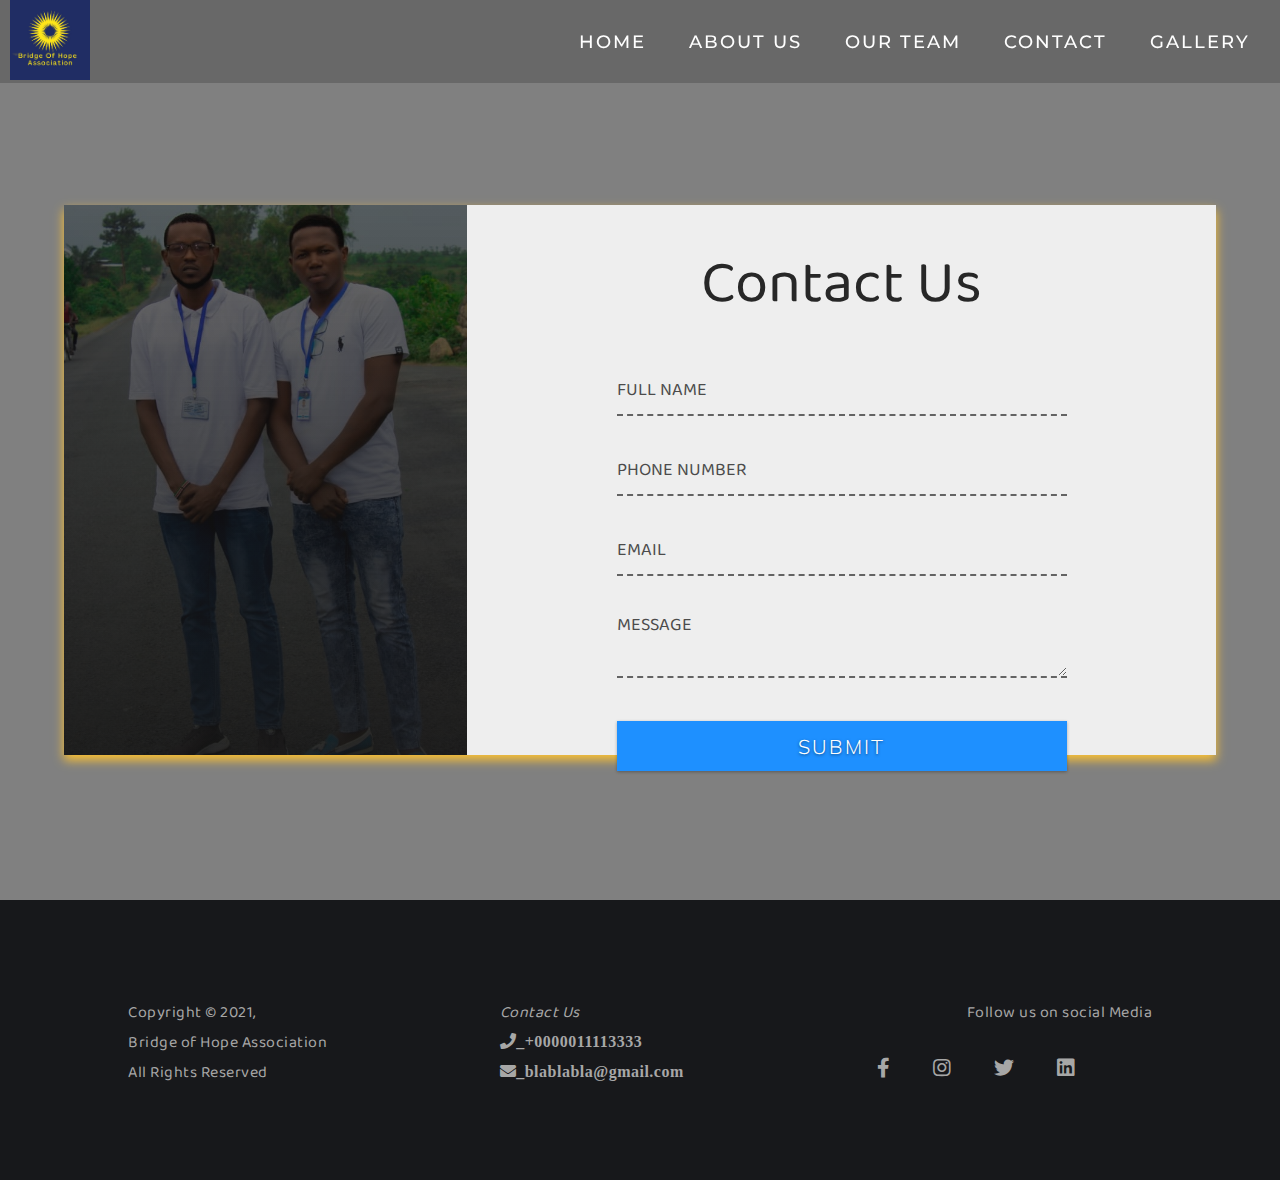
<file: contact.html>
<!DOCTYPE html>
<html lang="en">

<head>
    <meta charset="UTF-8">
    <meta name="viewport" content="width=device-width, initial-scale=1.0">
    <link rel="shortcut icon" href="img/logo.jpg" />
    <link rel="stylesheet" href="style.css">
    <link rel="stylesheet" href="https://cdnjs.cloudflare.com/ajax/libs/font-awesome/5.13.0/css/all.min.css" />
    <link href="https://fonts.googleapis.com/css2?family=Baloo+Da+2:wght@400;500;600;700;800&family=Josefin+Slab:ital,wght@0,400;0,600;1,300;1,400;1,600&family=Muli:ital,wght@0,300;0,400;0,500;1,300;1,400;1,500&display=swap" rel="stylesheet" />
    <title>Bridge of Hope Association</title>
</head>

<body>
    <!-- Header -->
    <section id="header">
        <div class="header container">
            <div class="nav-bar">
                <div class="brand">
                    <img src="images/logo.jpg" />
                </div>
                <div class="nav-list">
                    <div class="hamburger">
                        <div class="bar"></div>
                    </div>
                    <ul class="tabs">
                        <li><a href="index.html">Home</a></li>
                        <li><a href="about.html">About Us</a></li>
                        <li><a href="team.html">Our Team</a></li>
                        <li><a href="#">Contact </a></li>
                        <li><a href="gallery.html">Gallery </a></li>
                    </ul>
                </div>
            </div>
        </div>
    </section>
    <!-- End Header -->

    <!-- Contact Section -->

    <section class="contact" id="contactForm">
        <div class="contact-wrapper">
            <div class="contact-left"></div>
            <div class="contact-right">
                <h1 class="contact-heading">Contact Us</h1>
                <form>
                    <div class="input-group">
                        <input type="text" id="myName" class="field" />
                        <label class="input-label">Full Name</label>
                    </div>
                    <div class="input-group">
                        <input type="text" id="myPhone" class="field" />
                        <label class="input-label">Phone number</label>
                    </div>
                    <div class="input-group">
                        <input type="email" id="myEmail" class="field" />
                        <label class="input-label">Email</label>
                    </div>
                    <div class="input-group">
                        <textarea id="myMessage" class="field"></textarea>
                        <label class="message">Message</label>
                    </div>
                    <input type="submit" class="submit-btn" value="Submit" />
                    <div class="alertMessage">Your message has been sent !</div>
                </form>
            </div>
        </div>
    </section>

    <!-- End Contact Section -->

    <!-- Footer -->
    <footer class="footer">
        <div class="footer-content">

            <div class="social-words">

                <p class="copyright">
                    Copyright &copy; 2021,
                </p>
                <p class="copyright">
                    Bridge of Hope Association
                </p>
                <p class="copyright">
                    All Rights Reserved
                </p>
            </div>
            <div class="social-words">
                <ul class="working-hours">
                    <p class="words"><i id="my-icons">Contact Us</i></p>
                    <p class="words"><i id="my-icons" class="fa fa-phone icon">_+0000011113333</i></p>
                    <p class="words"><i id="my-icons" class="fa fa-envelope icon">_blablabla@gmail.com</i>
                    </p>
                </ul>

            </div>
            <div class="social-list">
                <p>Follow us on social Media </p>
                <br>
                <a href="#"><i class="fab fa-facebook-f"></i></a>
                <a href="#"><i class="fab fa-instagram"></i></a>
                <a href="#"><i class="fab fa-twitter"></i></a>
                <a href="#"><i class="fab fa-linkedin"></i></a>
            </div>
        </div>

    </footer>
    <!-- End Footer -->

    <script src="./app.js"></script>
</body>

</html>
</file>
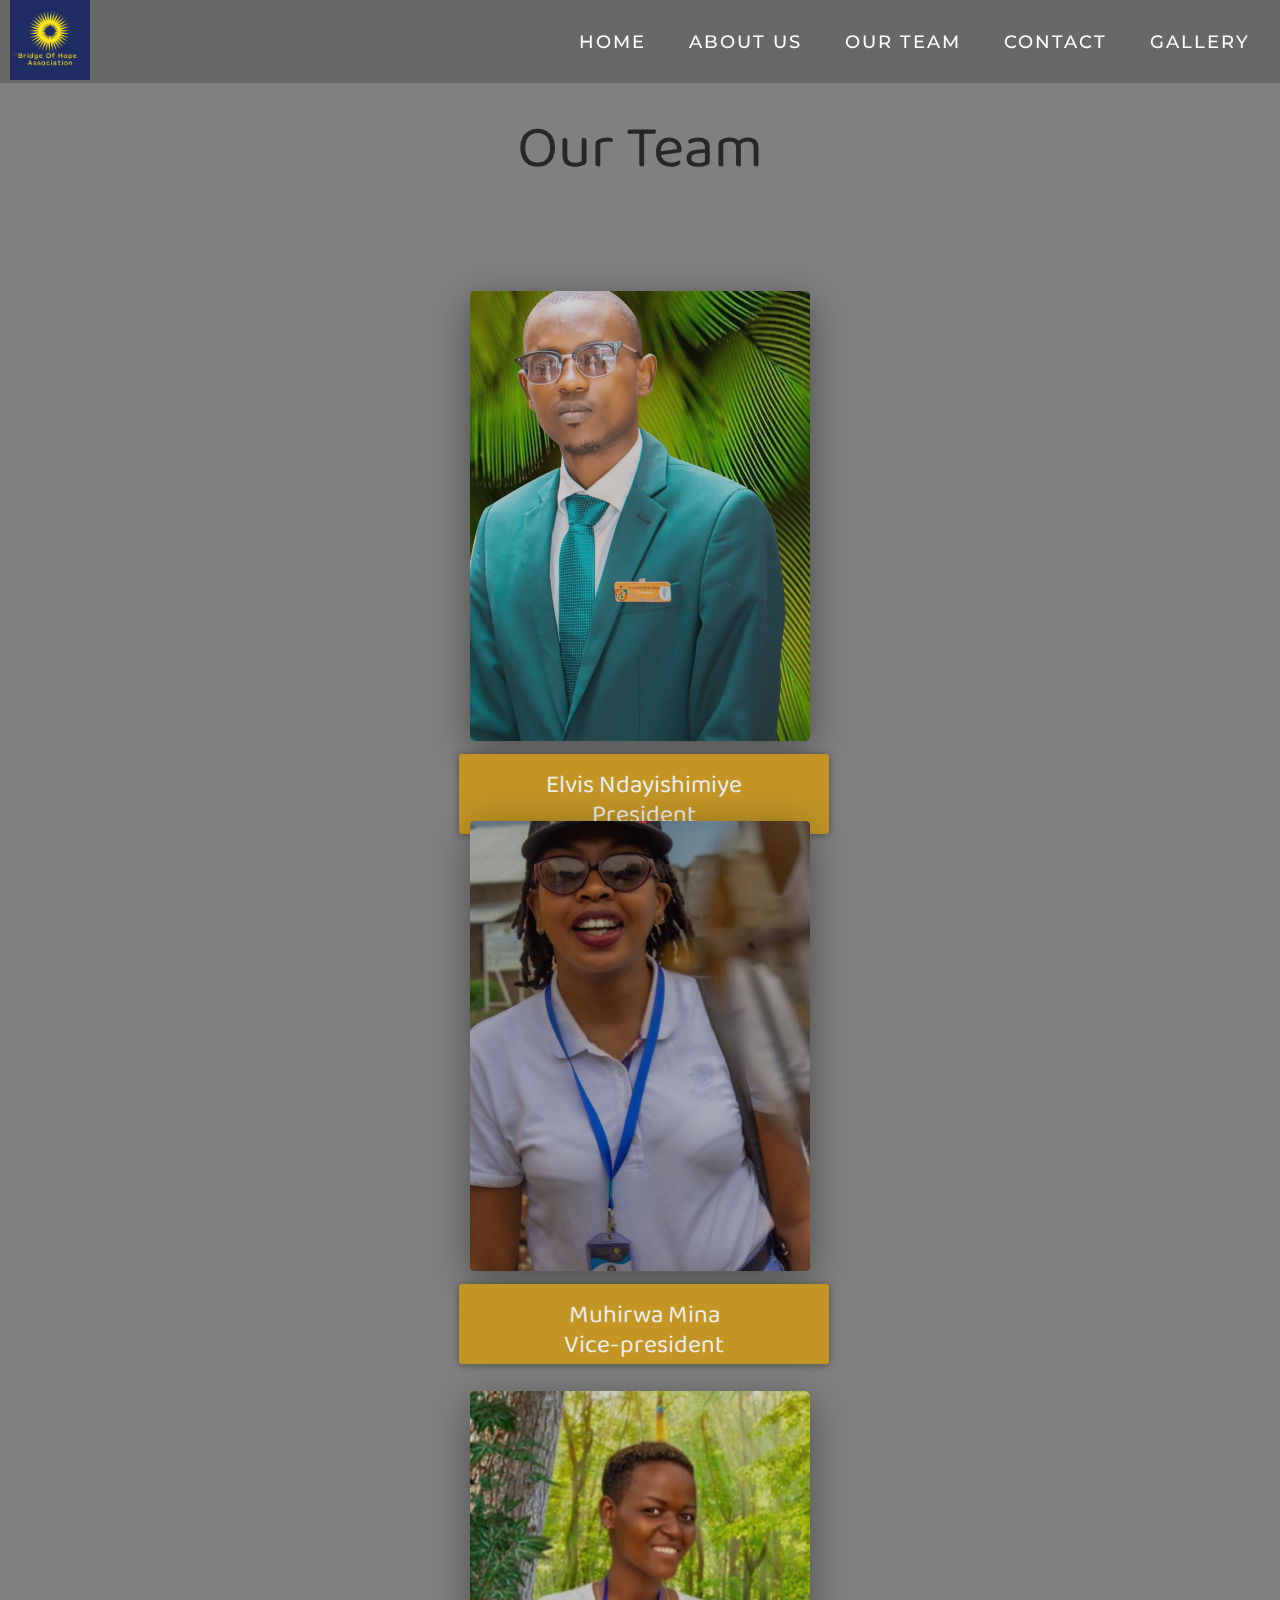
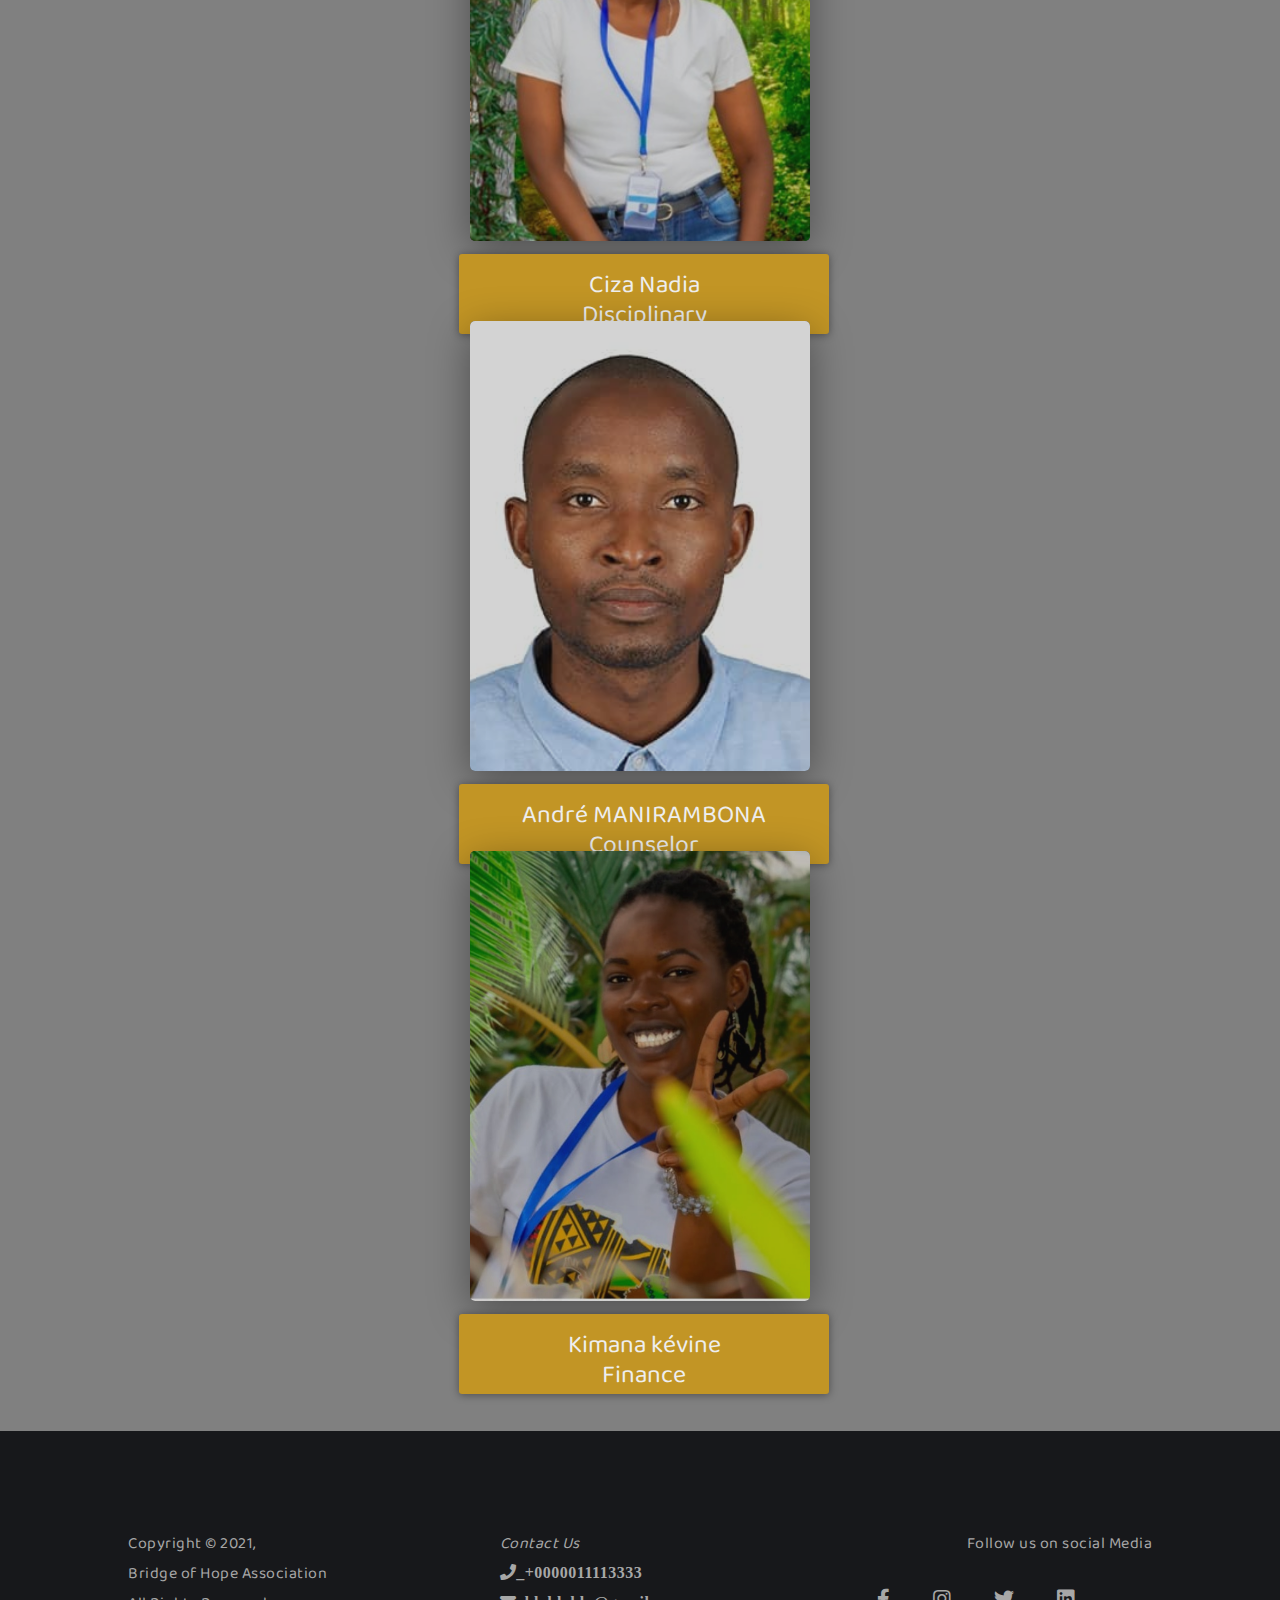
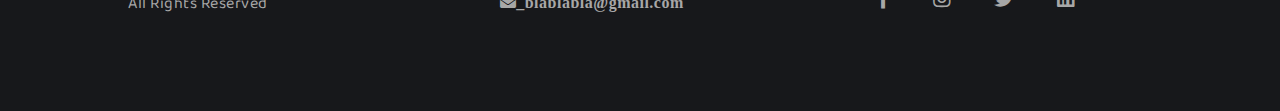
<file: team.html>
<!DOCTYPE html>
<html lang="en">

<head>
    <meta charset="UTF-8">
    <meta name="viewport" content="width=device-width, initial-scale=1.0">
    <link rel="shortcut icon" href="img/logo.jpg" />
    <link rel="stylesheet" href="style.css">
    <link rel="stylesheet" href="https://cdnjs.cloudflare.com/ajax/libs/font-awesome/5.13.0/css/all.min.css" />
    <link href="https://fonts.googleapis.com/css2?family=Baloo+Da+2:wght@400;500;600;700;800&family=Josefin+Slab:ital,wght@0,400;0,600;1,300;1,400;1,600&family=Muli:ital,wght@0,300;0,400;0,500;1,300;1,400;1,500&display=swap" rel="stylesheet" />
    <title>Bridge of Hope Association</title>
</head>

<body>
    <!-- Header -->
    <section id="header">
        <div class="header container">
            <div class="nav-bar">
                <div class="brand">
                    <img src="images/logo.jpg" />
                </div>
                <div class="nav-list">
                    <div class="hamburger">
                        <div class="bar"></div>
                    </div>
                    <ul class="tabs">
                        <li><a href="index.html">Home</a></li>
                        <li><a href="index.html">About Us</a></li>

                        <li><a href="#">Our Team</a></li>
                        <li><a href="contact.html">Contact </a></li>
                        <li><a href="gallery.html">Gallery </a></li>
                    </ul>
                </div>
            </div>
        </div>
    </section>
    <!-- End Header -->
    <section class="team">
        <div class="section-header">
            <h1 class="section-heading">Our Team</h1>
            <div class="underline"></div>
        </div>

        <div class="cards-wrapper">
            <div class="card" data-tilt>
                <div class="card-img-wrapper">
                    <img src="images/elvis.jpg" alt="CEO" />
                </div>
                <div class="card-info">
                    <br>
                    <!-- <button>Elvis Ndayishimiye <br>  President</button> -->
                    <button><h3>Elvis Ndayishimiye</h3><h3>President</h3></button>

                </div>
            </div>

            <div class="card" data-tilt>
                <div class="card-img-wrapper">
                    <img src="images/mina.jpg" alt="CEO" />
                </div>
                <div class="card-info">
                    <br>
                    <button><h3>Muhirwa Mina</h3><h3>Vice-president</h3></button>
                </div>
            </div>

        </div>
        <div class="cards-wrapper">
            <div class="card" data-tilt>
                <div class="card-img-wrapper">
                    <img src="images/nadia.jpg" alt="CEO" />
                </div>
                <div class="card-info">
                    <br>
                    <button><h3>Ciza Nadia</h3><h3>Disciplinary</h3></button>
                </div>
            </div>
            <div class="card" data-tilt>
                <div class="card-img-wrapper">
                    <img src="images/andre.jpg" alt="Designer" />
                </div>
                <div class="card-info">
                    <br>
                    <button><h3>André MANIRAMBONA</h3><h3>Counselor </h3></button>
                </div>
            </div>
            <div class="card" data-tilt>
                <div class="card-img-wrapper">
                    <img src="images/kevine.jpg" alt="Architect" />
                </div>
                <div class="card-info">
                    <br>

                    <button><h3>Kimana kévine</h3><h3>Finance</h3></button>
                </div>
            </div>

        </div>


        <!-- </div> -->

    </section>

    <!-- Footer -->
    <footer class="footer">
        <div class="footer-content">

            <div class="social-words">

                <p class="copyright">
                    Copyright &copy; 2021,
                </p>
                <p class="copyright">
                    Bridge of Hope Association
                </p>
                <p class="copyright">
                    All Rights Reserved
                </p>
            </div>
            <div class="social-words">
                <ul class="working-hours">
                    <p class="words"><i id="my-icons">Contact Us</i></p>
                    <p class="words"><i id="my-icons" class="fa fa-phone icon">_+0000011113333</i></p>
                    <p class="words"><i id="my-icons" class="fa fa-envelope icon">_blablabla@gmail.com</i>
                    </p>
                </ul>

            </div>
            <div class="social-list">
                <p>Follow us on social Media </p>
                <br>
                <a href="#"><i class="fab fa-facebook-f"></i></a>
                <a href="#"><i class="fab fa-instagram"></i></a>
                <a href="#"><i class="fab fa-twitter"></i></a>
                <a href="#"><i class="fab fa-linkedin"></i></a>
            </div>
        </div>

    </footer>
    <!-- End Footer -->

    <script src="./app.js"></script>
</body>

</html>
</file>
<file: style.css>
@import 'https://fonts.googleapis.com/css?family=Montserrat:300, 400, 700&display=swap';
* {
    padding: 0;
    margin: 0;
    box-sizing: border-box;
}

html {
    font-size: 10px;
    font-family: 'Montserrat', sans-serif;
    scroll-behavior: smooth;
}

a {
    text-decoration: none;
}

.navbar {
    display: flex;
    /* flex-direction: row; */
    position: relative;
    justify-content: space-between;
    align-items: center;
    background-color: #ffc330;
}

.brand-logo {
    font-size: 1.5rem;
    margin: .5rem;
}

.nav-links ul {
    display: flex;
    flex-direction: row;
}

.navbar-links ul {
    display: flex;
    flex-direction: row;
    margin: 0;
    padding: 0;
}

.navbar-links li {
    list-style: none;
}

.navbar-links li a {
    display: block;
    text-decoration: none;
    color: #333;
    padding: 1rem;
}

.toggle-button {
    position: absolute;
    top: .75rem;
    right: 1rem;
    display: none;
    flex-direction: column;
    justify-content: space-between;
    width: 30px;
    height: 21px;
}

.toggle-button .bar {
    height: 3px;
    width: 100%;
    background-color: white;
    border-radius: 10px;
}

.action-card {
    width: 100%;
    display: flex;
    flex-direction: row;
    margin-top: 10px;
    border-radius: 10px;
    box-shadow: 0px 8px 16px 0px rgba(0, 0, 0, 0.2);
}

.card-body {
    width: auto;
    margin-right: 40px;
}

img {
    width: 100%;
}

.card-content {
    width: auto;
    display: flex;
    flex-direction: row;
    justify-content: space-around;
    margin-left: -12px;
}

@media (max-width: 800px) {
    .navbar {
        flex-direction: column;
        align-items: flex-start;
    }
    .toggle-button {
        display: flex;
    }
    .navbar-links {
        display: none;
        width: 100%;
        height: 120px;
    }
    .navbar-links ul {
        width: 100%;
        flex-direction: column;
    }
    .navbar-links ul li {
        text-align: center;
    }
    .navbar-links ul li a {
        padding: .5rem 1rem;
    }
    .navbar-links.active {
        display: flex;
    }
}

.row {
    display: flex;
    justify-content: center;
    align-items: center;
    flex-direction: row;
    flex-wrap: wrap;
}

h3 {
    font-size: 25px;
    text-align: center;
}


/* small devices  */

@media only screen and (max-width: 700px) {
    .foo {
        position: static;
        margin-top: 48px;
    }
}

@media only screen and (max-width: 500px) {
    .foo {
        position: static;
        margin-top: 55px;
    }
}


/* Change styles for cancel button and sign up button on extra small screens */

@media screen and (max-width: 350px) {
    .foo {
        position: static;
        margin-top: 120px;
        height: 25%;
    }
}


/* end of event section */

.container {
    min-height: 100vh;
    width: 100%;
    display: flex;
    align-items: center;
    justify-content: center;
}

img {
    height: 100%;
    width: 100%;
    object-fit: cover;
}

p {
    color: black;
    font-size: 1.4rem;
    margin-top: 5px;
    line-height: 2.5rem;
    font-weight: 300;
    letter-spacing: .05rem;
}

.section-title {
    font-size: 4rem;
    font-weight: 300;
    color: black;
    margin-bottom: 10px;
    text-transform: uppercase;
    letter-spacing: .2rem;
    text-align: center;
}

.section-title span {
    color: #1E90FF;
}

.cta {
    display: inline-block;
    padding: 10px 30px;
    color: white;
    background-color: transparent;
    border: 2px solid #1E90FF;
    font-size: 2rem;
    text-transform: uppercase;
    letter-spacing: .1rem;
    margin-top: 30px;
    transition: .3s ease;
    transition-property: background-color, color;
}

.cta:hover {
    color: white;
    background-color: #1E90FF;
}

.brand img {
    width: 80px;
}


/* Header section */

.new-header {
    width: 100%;
    height: 100vh;
    position: relative;
    perspective: 100rem;
    overflow: hidden;
}

.img-wrapper {
    width: 100%;
    height: 100%;
    background-color: rgba(0, 0, 0, 0.8);
    overflow: hidden;
}

.img-wrapper img {
    width: 100%;
    height: 100%;
    object-fit: cover;
    opacity: 1;
    animation: scale 25s;
}

@keyframes scale {
    0% {
        transform: scale(1.3);
    }
    100% {
        transform: scale(1);
    }
}

.banner {
    position: absolute;
    top: 30%;
    left: 15%;
}

.banner h1 {
    font-family: "Baloo Da 2", serif;
    font-size: 7rem;
    font-weight: 300;
    color: #fff;
    width: 50%;
    line-height: 8rem;
    letter-spacing: 0.2rem;
    text-shadow: 0 0.3rem 0.5rem rgba(0, 0, 0, 0.4);
    opacity: 0;
    animation: moveBanner 1s 0.5s forwards;
}

.banner p {
    font-family: "Josefin Slab", serif;
    font-size: 4rem;
    color: #fff;
    width: 70%;
    letter-spacing: 0.1rem;
    line-height: 3rem;
    margin-bottom: 3rem;
    text-shadow: 0 0.3rem 0.5rem rgba(0, 0, 0, 0.4);
    opacity: 0;
    animation: moveBanner 1s 0.7s forwards;
}

.banner a {
    width: 25rem;
    height: 7rem;
    background-color: #1E90FF;
    border: none;
    font-family: "Muli", serif;
    font-size: 2rem;
    text-transform: uppercase;
    color: #fff;
    text-shadow: 0 0.2rem 0.4rem rgba(0, 0, 0, 0.2);
    box-shadow: 0 0.3rem 0.5rem rgba(0, 0, 0, 0.4);
    cursor: pointer;
    opacity: 0;
    animation: moveBanner 1s 0.9s forwards;
}

@keyframes moveBanner {
    0% {
        transform: translateY(40rem) rotateY(-20deg);
    }
    100% {
        transform: translateY(0) rotateY(0);
        opacity: 1;
    }
}

#header {
    position: fixed;
    z-index: 1000;
    left: 0;
    top: 0;
    width: 100vw;
    height: auto;
}

#header .header {
    min-height: 8vh;
    background-color: rgba(31, 30, 30, 0.24);
    transition: .3s ease background-color;
}

#header .nav-bar {
    display: flex;
    align-items: center;
    justify-content: space-between;
    width: 100%;
    height: 100%;
    max-width: 1300px;
    padding: 0 10px;
}

#header .nav-list ul {
    list-style: none;
    position: absolute;
    background-color: rgb(31, 30, 30);
    width: 100vw;
    height: 100vh;
    left: 100%;
    top: 0;
    display: flex;
    flex-direction: column;
    justify-content: center;
    align-items: center;
    z-index: 1;
    overflow-x: hidden;
    transition: .5s ease left;
}

#header .nav-list ul.active {
    left: 0%;
}

#header .nav-list ul li.active a {
    border-style: groove;
    border-color: #1E90FF;
}

#header .nav-list ul a {
    font-size: 2.5rem;
    font-weight: 500;
    letter-spacing: .2rem;
    text-decoration: none;
    color: white;
    text-transform: uppercase;
    padding: 20px;
    display: block;
}

#header .nav-list ul a::after {
    content: attr(data-after);
    position: absolute;
    top: 50%;
    left: 50%;
    transform: translate(-50%, -50%) scale(0);
    color: rgba(240, 248, 255, 0.021);
    font-size: 13rem;
    letter-spacing: 50px;
    z-index: -1;
    transition: .3s ease letter-spacing;
}

#header .nav-list ul li:hover a::after {
    transform: translate(-50%, -50%) scale(1);
    letter-spacing: initial;
}

#header .nav-list ul li:hover a {
    color: #1E90FF;
}

#header .hamburger {
    height: 60px;
    width: 60px;
    display: inline-block;
    border: 3px solid white;
    border-radius: 50%;
    position: relative;
    display: flex;
    align-items: center;
    justify-content: center;
    z-index: 100;
    cursor: pointer;
    transform: scale(.8);
    margin-right: 20px;
}

#header .hamburger:after {
    position: absolute;
    content: '';
    height: 100%;
    width: 100%;
    border-radius: 50%;
    border: 3px solid white;
    animation: hamburger_puls 1s ease infinite;
}

#header .hamburger .bar {
    height: 2px;
    width: 30px;
    position: relative;
    background-color: white;
    z-index: -1;
}

#header .hamburger .bar::after,
#header .hamburger .bar::before {
    content: '';
    position: absolute;
    height: 100%;
    width: 100%;
    left: 0;
    background-color: white;
    transition: .3s ease;
    transition-property: top, bottom;
}

#header .hamburger .bar::after {
    top: 8px;
}

#header .hamburger .bar::before {
    bottom: 8px;
}

#header .hamburger.active .bar::before {
    bottom: 0;
}

#header .hamburger.active .bar::after {
    top: 0;
}


/* End Header section */


/* About Section */

#about .about {
    flex-direction: column-reverse;
    text-align: center;
    max-width: 1200px;
    margin: 0 auto;
    padding: 100px 20px;
}

#about .col-left {
    width: 250px;
    height: 360px;
}

#about .col-right {
    width: 100%;
}

#about .col-right h2 {
    font-size: 1.8rem;
    font-weight: 500;
    letter-spacing: .2rem;
    margin-bottom: 10px;
}

#about .col-right p {
    margin-bottom: 20px;
}

#about .col-right .cta {
    color: black;
    margin-bottom: 50px;
    padding: 10px 20px;
    font-size: 2rem;
}

#about .col-left .about-img {
    height: 100%;
    width: 100%;
    position: relative;
    border: 10px solid white;
}

#about .col-left .about-img::after {
    content: '';
    position: absolute;
    left: -33px;
    top: 19px;
    height: 98%;
    width: 98%;
    border: 7px solid #1E90FF;
    z-index: -1;
}


/* End About Section */


/* team Section */

.team {
    display: flex;
    flex-direction: column;
    justify-content: center;
    align-items: center;
    padding: 10rem 5rem 20rem 5rem;
    background-color: gray;
}

.cards-wrapper {
    display: flex;
    justify-content: space-evenly;
    margin-top: 8rem;
    width: 100%;
}

.card {
    width: 37rem;
    height: 45rem;
    box-shadow: 0 1rem 4rem rgba(0, 0, 0, 0.4);
    border-radius: 0.5rem;
    position: relative;
    margin-bottom: 35px;
}

.card-img-wrapper {
    width: 100%;
    height: 100%;
    background-color: #262626;
    border-radius: 0.5rem;
}

.card-img-wrapper img {
    width: 100%;
    height: 100%;
    object-fit: cover;
    opacity: 0.8;
    border-radius: 0.5rem;
    transition: opacity 0.3s;
}

.card:hover .card-img-wrapper img {
    opacity: 0.5;
}

.section-heading {
    font-family: "Baloo Da 2", serif;
    font-size: 6rem;
    font-weight: 300;
    color: #272727;
    margin-bottom: 5rem;
    text-align: center;
}

.card-info button {
    z-index: 1;
    width: 37rem;
    height: 8rem;
    background-color: #c29525;
    border: none;
    font-family: "Baloo Da 2", serif;
    font-size: 2rem;
    line-height: 1.5rem;
    color: #eee;
    border-radius: 0.3rem;
    box-shadow: 0 0.1rem 0.8rem rgba(0, 0, 0, 0.4);
    margin-left: -11px;
}

.card-info button h3 {
    margin-top: 15px;
    font-weight: 300;
}


/* contact Section */

.contact {
    width: 100%;
    height: 100vh;
    background-color: gray;
    display: flex;
    justify-content: center;
    align-items: center;
}

.contact-wrapper {
    width: 60%;
    height: 75rem;
    display: flex;
    margin-top: 60px;
    box-shadow: 0 0.5rem 1rem #ffc330;
}

.contact-left {
    width: 35%;
    background: linear-gradient(rgba(15, 15, 15, 0.6), rgba(22, 22, 22, 0.9)), url(images/cont.jpg) center no-repeat;
    background-size: cover;
}

.contact-right {
    width: 65%;
    background-color: #eee;
    padding: 3rem 10rem 10rem 10rem;
}

.contact-heading {
    font-family: "Baloo Da 2", serif;
    font-size: 6rem;
    font-weight: 300;
    color: #272727;
    margin-bottom: 5rem;
    text-align: center;
}

.contact-right form {
    width: 100%;
    display: flex;
    flex-direction: column;
    align-items: center;
}

.input-group {
    position: relative;
}

.field {
    width: 45rem;
    background-color: transparent;
    border: none;
    border-bottom: 0.2rem dashed #636363;
    margin: 3rem 0;
    padding: 1rem 1rem 1rem 0;
    font-family: "Muli", serif;
    font-size: 1.6rem;
    color: #4b4b4b;
}

.input-group input {
    height: 4rem;
}

.input-group textarea {
    max-height: 7rem;
    max-width: 45rem;
}

.field:focus {
    border-bottom-style: solid;
}

.input-group label {
    position: absolute;
    left: 0;
    font-family: "Baloo Da 2", serif;
    font-size: 1.8rem;
    color: #4b4b4b;
    text-transform: uppercase;
    pointer-events: none;
    transition: all 0.3s;
}

.input-label {
    bottom: 3rem;
}

.message {
    bottom: 6rem;
}

.field:focus~label {
    transform: translateY(-3rem);
    font-size: 1.2rem;
}

.submit-btn {
    width: 45rem;
    height: 5rem;
    background-color: #1E90FF;
    color: #fff;
    border: none;
    margin-top: 2rem;
    font-family: "Muli", serif;
    font-size: 2rem;
    font-weight: 300;
    text-transform: uppercase;
    letter-spacing: 0.2rem;
    cursor: pointer;
    text-shadow: 0 0.1rem 0.3rem rgba(0, 0, 0, 0.5);
    box-shadow: 0 0.1rem 0.3rem rgba(0, 0, 0, 0.3);
}

.alertMessage {
    display: none;
    color: teal;
    font-size: medium;
    margin-top: 20px;
}


/*End contact Section */


/* Services Section */

#services .services {
    flex-direction: column;
    text-align: center;
    max-width: 1500px;
    margin: 0 auto;
    padding: 50px 0;
}

#services .service-top {
    max-width: 500px;
    font-family: "Baloo Da 2", serif;
    font-size: 5rem;
    font-weight: 200;
    color: #272727;
    margin-bottom: 5rem;
    text-align: center;
}

#services .service-bottom {
    display: flex;
    align-items: center;
    justify-content: center;
    flex-wrap: wrap;
    margin-top: 50px;
    height: 300%;
}

#services .service-item {
    flex-basis: 80%;
    display: flex;
    align-items: flex-start;
    justify-content: center;
    flex-direction: column;
    padding: 30px;
    border-radius: 10px;
    background-image: url(./img/img-1.png);
    background-size: cover;
    margin: 10px 5%;
    position: relative;
    z-index: 1;
    overflow: hidden;
}

#services .service-item::after {
    content: '';
    position: absolute;
    left: 0;
    top: 0;
    height: 100%;
    width: 100%;
    background-image: linear-gradient(60deg, #29323c 0%, #485563 100%);
    opacity: .9;
    z-index: -1;
}

#services .service-bottom .icon {
    height: 80px;
    width: 80px;
    margin-bottom: 20px;
}

#services .service-bottom .icon img {
    border-radius: 50px solid yellow;
}

#services .service-item h2 {
    font-size: 2rem;
    color: white;
    margin-bottom: 10px;
    text-transform: uppercase;
}

#services .service-item p {
    color: white;
    text-align: left;
}


/* End Services Section */


/* Footer */

.footer {
    width: 100%;
    height: 15rem;
    background-color: #17181b;
    display: flex;
    justify-content: center;
    align-items: center;
}

.footer-content {
    width: 60%;
    display: flex;
    justify-content: space-between;
}

.copyright {
    font-family: "Baloo Da 2", serif;
    font-size: 1.6rem;
    color: #a7a7a7;
}

.working-hours {
    color: #a7a7a7;
}

.working-hours h2 {
    margin-top: 10px;
}

.words {
    font-family: "Baloo Da 2", serif;
    font-size: 1.6rem;
    color: #a7a7a7;
}

.social-list a {
    margin: 0 2rem;
}

.social-list i {
    font-size: 2rem;
    color: #a7a7a7;
}

.social-list p {
    font-family: "Baloo Da 2", serif;
    font-size: 1.6rem;
    color: #a7a7a7;
    margin-left: 110px;
    margin-bottom: 20px;
}

#social-words #my-icons {
    margin-right: 5px;
}


/* End Footer */


/* Keyframes */

@keyframes hamburger_puls {
    0% {
        opacity: 1;
        transform: scale(1);
    }
    100% {
        opacity: 0;
        transform: scale(1.4);
    }
}

@keyframes text_reveal_box {
    50% {
        width: 100%;
        left: 0;
    }
    100% {
        width: 0;
        left: 100%;
    }
}

@keyframes text_reveal {
    100% {
        color: white;
    }
}

@keyframes text_reveal_name {
    100% {
        color: #1E90FF;
        font-weight: 500;
    }
}


/* End Keyframes */


/* Media Query For Tablet */

@media only screen and (min-width: 768px) {
    .cta {
        font-size: 2.5rem;
        padding: 20px 60px;
    }
    h1.section-title {
        font-size: 6rem;
    }
    /* About */
    #about .about {
        flex-direction: row;
    }
    #about .col-left {
        width: 600px;
        height: 400px;
        padding-left: 60px;
    }
    #about .about .col-left .about-img::after {
        left: -45px;
        top: 34px;
        height: 98%;
        width: 98%;
        border: 10px solid #1E90FF;
    }
    #about .col-right {
        text-align: left;
        padding: 30px;
    }
    #about .col-right h1 {
        text-align: left;
    }
    /* Services Section */
    #services .service-bottom .service-item {
        flex-basis: 45%;
        margin: 2.5%;
    }
    /* End Services Section */
    .footer {
        height: 25rem;
    }
    /* End About */
}


/* End Media Query For Tablet */


/* Media Query For Desktop */

@media only screen and (min-width: 1200px) {
    /* header */
    #header .hamburger {
        display: none;
    }
    #header .nav-list ul {
        position: initial;
        display: block;
        height: auto;
        width: fit-content;
        background-color: transparent;
    }
    #header .nav-list ul li {
        display: inline-block;
    }
    #header .nav-list ul li a {
        font-size: 1.8rem;
    }
    #header .nav-list ul a:after {
        display: none;
    }
    #services .service-bottom .service-item {
        flex-basis: 22%;
        margin: 1.5%;
    }
    .footer {
        height: 28rem;
        margin-bottom: -15px;
    }
    /* End header */
}


/* End  Media Query For Desktop */


/* media query for contact and footer  */

@media (max-width: 1500px) {
    .contact-wrapper {
        width: 80%;
        height: 65rem;
    }
    .footer-content {
        width: 80%;
    }
    .card {
        width: 34rem;
    }
}

@media (max-width: 1400px) {
    .banner h1 {
        font-size: 6rem;
        line-height: 7rem;
    }
    .banner p {
        font-size: 3rem;
    }
    .banner a {
        width: 20rem;
        height: 5rem;
        font-size: 1.6rem;
    }
}

@media (max-width: 1300px) {
    .contact-wrapper {
        width: 90%;
        height: 55rem;
    }
    .contact-heading {
        margin-bottom: 2rem;
    }
    .field {
        margin: 2rem 0;
    }
    .team {
        padding-bottom: 5rem;
    }
    .cards-wrapper {
        flex-direction: column;
        align-items: center;
        margin-top: 4rem;
    }
    .card {
        margin-bottom: 8rem;
    }
}

@media (max-width: 1000px) {
    .banner h1 {
        font-size: 5rem;
        line-height: 6rem;
    }
    .banner p {
        font-size: 2.5rem;
    }
    .banner a {
        width: 18rem;
        height: 4rem;
        font-size: 1.5rem;
    }
    .contact-left {
        width: 0;
    }
    .contact-right {
        width: 100%;
    }
    .field {
        width: 55rem;
    }
    .input-group textarea {
        max-width: 55rem;
    }
    .submit-btn {
        width: 55rem;
    }
    .footer-content {
        flex-direction: column;
        align-items: center;
        text-align: center;
        width: 50%;
    }
    .copyright {
        order: 1;
        margin-top: 3rem;
    }
    .footer {
        height: 25rem;
    }
}

@media (max-width: 700px) {
    .banner h1 {
        font-size: 4rem;
        line-height: 5rem;
    }
    .banner p {
        font-size: 2rem;
    }
    .field {
        width: 35rem;
    }
    .input-group textarea {
        max-width: 35rem;
    }
    .submit-btn {
        width: 35rem;
    }
    .footer {
        height: 25rem;
    }
    .card {
        margin-bottom: 110px;
    }
}

@media (max-width: 500px) {
    html {
        font-size: 45%;
    }
    .footer {
        height: 50%;
    }
    .social-list a {
        display: flex;
        flex-direction: column;
        margin-top: 20px;
        margin-bottom: 20px;
    }
    .social-list p {
        margin-left: -10px;
        margin-bottom: 20px;
    }
    .contact-heading {
        font-size: 25px;
    }
    .words {
        margin-bottom: 20px;
        margin-left: 20px;
    }
    .myIcon {
        margin-left: -90px;
    }
    .card-info button {
        z-index: 1;
        width: 37rem;
        height: 9rem;
        background-color: #c29525;
        border: none;
        font-family: "Baloo Da 2", serif;
        font-size: 1.4rem;
        line-height: 1.5rem;
        color: #eee;
        border-radius: 0.3rem;
        box-shadow: 0 0.1rem 0.8rem rgba(0, 0, 0, 0.4);
        margin-left: -11px;
    }
}

/* gallery styles */

* {
    margin: 0;
    padding: 0;
    box-sizing: border-box;
   }
   
   .grid {
    padding: 5em;
   }
   
   .grid-inner {
    display: flex;
    flex-wrap: wrap;
    margin: 0 -0.5em;
   }
   
   .item {
    flex: 1 1 100%;
    padding: 0.5em;
   }
   
   .item-inner {
    background-size: cover;
    background-image: url('images/pic1.jpg');
    padding-top: calc(100% / (16/9));
    padding-bottom: 150px;
   }
   
   .item:nth-child(2) .item-inner {
    padding-bottom: 150px;
       width: 400px;
    background-image: url('images/pic2.jpg');
   }
   .item:nth-child(3) .item-inner {
    padding-bottom: 150px;
    width: 400px;
    background-image: url('images/pic3.jpg');
   }
   .item:nth-child(4) .item-inner {
    padding-bottom: 150px;
    width: 400px;
    background-image: url('images/pic4.jpg');
   }
   .item:nth-child(5) .item-inner {
    padding-bottom: 150px;
    background-image: url('images/pic5.jpg');
   }
   .item:nth-child(6) .item-inner {
    padding-bottom: 150px;
    background-image: url('images/pic6.jpg');
   }
   .item:nth-child(7) .item-inner {
    padding-bottom: 150px;
    background-image: url('images/pic7.jpg');
   }
   .item:nth-child(8) .item-inner {
    padding-bottom: 150px;
    background-image: url('images/pic8.jpg');
   }
   .item:nth-child(9) .item-inner {
    padding-bottom: 150px;
    background-image: url('images/pic9.jpg');
   }
   .item:nth-child(10) .item-inner {
    padding-bottom: 150px;
    background-image: url('images/pic1.jpg');
   }
   .item:nth-child(11) .item-inner {
    padding-bottom: 150px;
    background-image: url('images/pic10.jpg');
   }
   .item:nth-child(12) .item-inner {
    padding-bottom: 150px;
    background-image: url('images/pic11.jpg');
   }
   .item:nth-child(13) .item-inner {
       padding-bottom: 150px;
    background-image: url('images/pic12.jpg');
   }
   .item:nth-child(14) .item-inner {
    padding-bottom: 150px;
    background-image: url('images/pic13.jpg');
   }
  
   
   @media screen and (min-width: 480px) {
    .item {
     flex: 1 1 50%;
    }
   }
   
   @media screen and (min-width: 768px) {
    .item {
     flex: 1 1 33.333%;
    }
   }
   
   @media screen and (min-width: 980px) {
    .item {
     flex: 1 1 25%;
    }
   }
</file>
